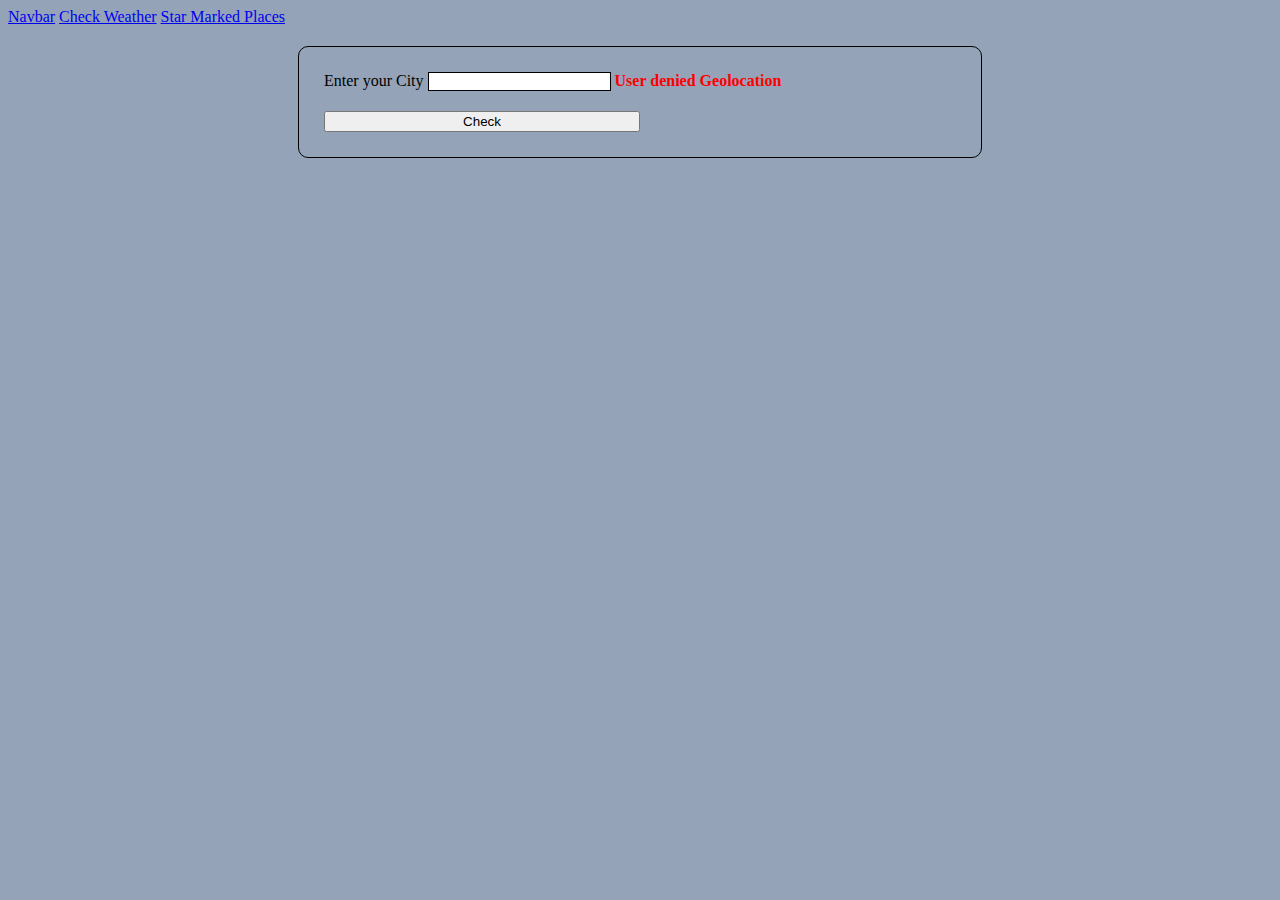
<file: index.html>
<!DOCTYPE html>
<html lang="en">
  <head>
    <meta charset="utf-8" />
    <meta name="viewport" content="width=device-width, initial-scale=1" />
    <title>Check Weather</title>
    <link
      href="https://cdn.jsdelivr.net/npm/bootstrap@5.3.2/dist/css/bootstrap.min.css"
      rel="stylesheet"
      integrity="sha384-T3c6CoIi6uLrA9TneNEoa7RxnatzjcDSCmG1MXxSR1GAsXEV/Dwwykc2MPK8M2HN"
      crossorigin="anonymous"
    />
    <link
      rel="stylesheet"
      href="https://cdnjs.cloudflare.com/ajax/libs/font-awesome/4.7.0/css/font-awesome.min.css"
    />
    <link rel="stylesheet" href="./style.css" />
  </head>
  <body>
    <nav class="navbar bg-dark" data-bs-theme="dark">
      <nav class="nav">
        <a class="navbar-brand" href="#">Navbar</a>
        <a class="nav-link" id="check_weather" aria-current="page" href="#"
          >Check Weather</a
        >
        <a class="nav-link" id="starmarked_places" href="#"
          >Star Marked Places</a
        >
      </nav>
    </nav>

    <form id="weather_form" type="submit">
      <div class="mb-3" id="div_city">
        <label for="city" class="form-label">Enter your City</label>
        <input
          type="text"
          class="form-control"
          id="city_input"
          aria-describedby="emailHelp"
        />
        <span class="city_error"></span>
      </div>
      <button type="submit" class="btn btn-dark" id="search_city">Check</button>
    </form>

    <img
      id="Loading"
      src="../images/Shark_arrows.gif"
      height="20"
      width="20"
      alt="GIF"
    />
    <div class="weather_cities"></div>

    <script
      src="https://cdn.jsdelivr.net/npm/bootstrap@5.3.2/dist/js/bootstrap.bundle.min.js"
      integrity="sha384-C6RzsynM9kWDrMNeT87bh95OGNyZPhcTNXj1NW7RuBCsyN/o0jlpcV8Qyq46cDfL"
      crossorigin="anonymous"
    ></script>
    <script src="./script.js"></script>
  </body>
</html>
</file>
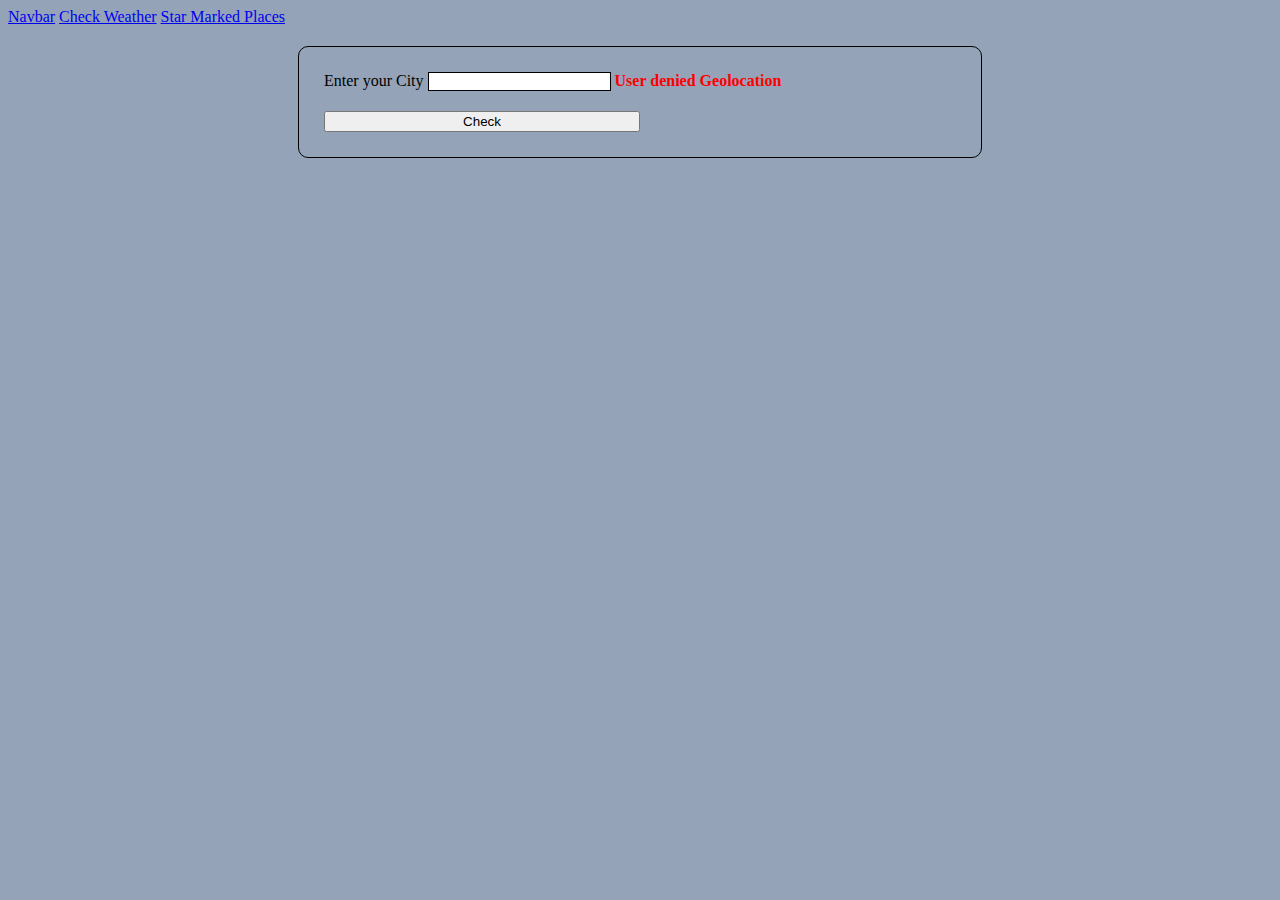
<file: html/index.html>
<!DOCTYPE html>
<html lang="en">
  <head>
    <meta charset="utf-8" />
    <meta name="viewport" content="width=device-width, initial-scale=1" />
    <title>Check Weather</title>
    <link
      href="https://cdn.jsdelivr.net/npm/bootstrap@5.3.2/dist/css/bootstrap.min.css"
      rel="stylesheet"
      integrity="sha384-T3c6CoIi6uLrA9TneNEoa7RxnatzjcDSCmG1MXxSR1GAsXEV/Dwwykc2MPK8M2HN"
      crossorigin="anonymous"
    />
    <link
      rel="stylesheet"
      href="https://cdnjs.cloudflare.com/ajax/libs/font-awesome/4.7.0/css/font-awesome.min.css"
    />
    <link rel="stylesheet" href="../css/style.css" />
  </head>
  <body>
    <nav class="navbar bg-dark" data-bs-theme="dark">
      <nav class="nav">
        <a class="navbar-brand" href="#">Navbar</a>
        <a class="nav-link" id="check_weather" aria-current="page" href="#"
          >Check Weather</a
        >
        <a class="nav-link" id="starmarked_places" href="#"
          >Star Marked Places</a
        >
      </nav>
    </nav>

    <form id="weather_form" type="submit">
      <div class="mb-3" id="div_city">
        <label for="city" class="form-label">Enter your City</label>
        <input
          type="text"
          class="form-control"
          id="city_input"
          aria-describedby="emailHelp"
        />
        <span class="city_error"></span>
      </div>
      <button type="submit" class="btn btn-primary" id="search_city">
        Check
      </button>
    </form>

    <img
      id="Loading"
      src="../images/Shark_arrows.gif"
      height="20"
      width="20"
      alt="GIF"
    />
    <div class="weather_cities"></div>

    <script
      src="https://cdn.jsdelivr.net/npm/bootstrap@5.3.2/dist/js/bootstrap.bundle.min.js"
      integrity="sha384-C6RzsynM9kWDrMNeT87bh95OGNyZPhcTNXj1NW7RuBCsyN/o0jlpcV8Qyq46cDfL"
      crossorigin="anonymous"
    ></script>
    <script src="../js/script.js"></script>
  </body>
</html>
</file>
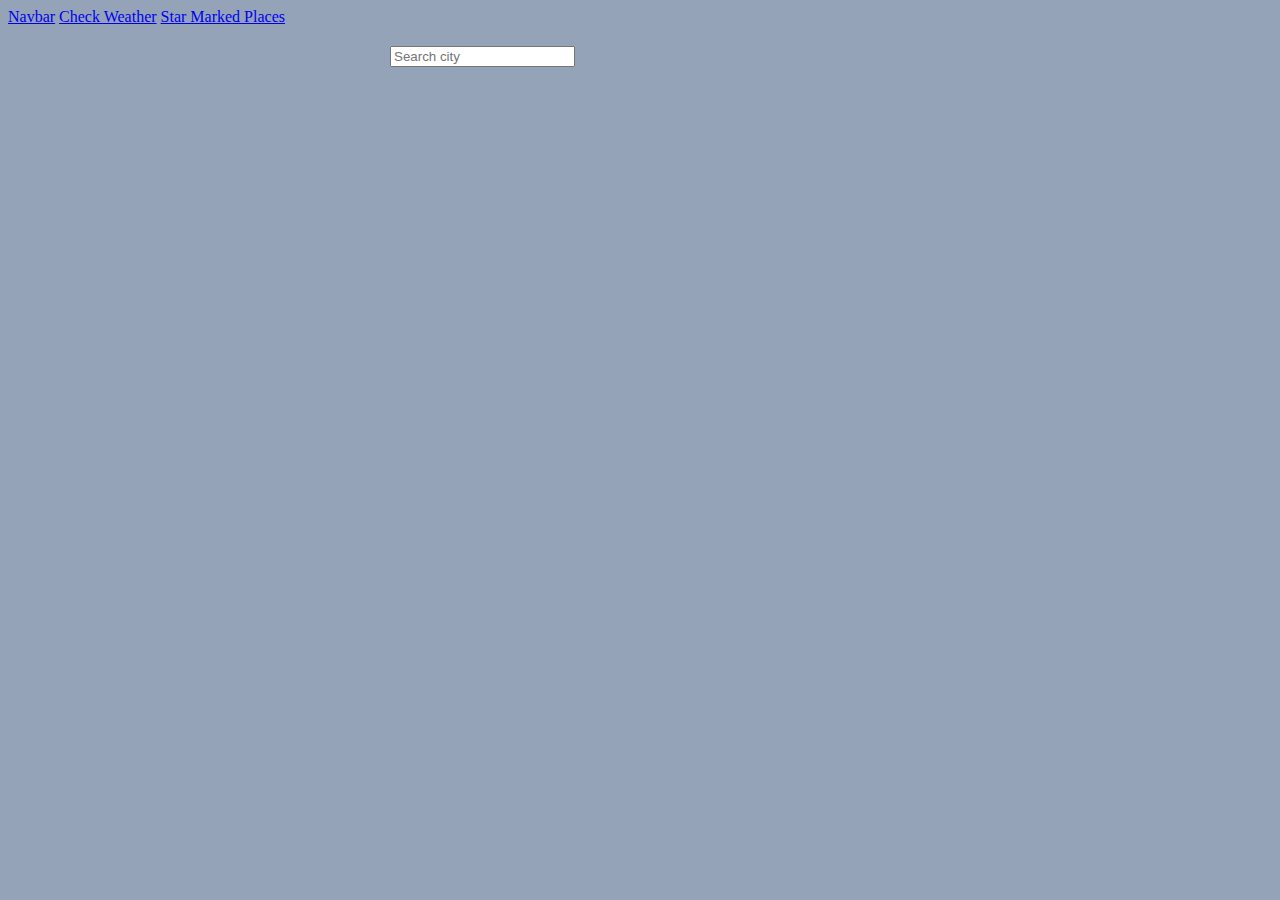
<file: starmarked.html>
<!DOCTYPE html>
<html lang="en">
  <head>
    <meta charset="UTF-8" />
    <meta name="viewport" content="width=device-width, initial-scale=1.0" />
    <title>Document</title>
    <link
      href="https://cdn.jsdelivr.net/npm/bootstrap@5.3.2/dist/css/bootstrap.min.css"
      rel="stylesheet"
      integrity="sha384-T3c6CoIi6uLrA9TneNEoa7RxnatzjcDSCmG1MXxSR1GAsXEV/Dwwykc2MPK8M2HN"
      crossorigin="anonymous"
    />
    <link
      rel="stylesheet"
      href="https://cdnjs.cloudflare.com/ajax/libs/font-awesome/4.7.0/css/font-awesome.min.css"
    />
    <link rel="stylesheet" href="./style.css" />
  </head>
  <body>
    <nav class="navbar bg-dark" data-bs-theme="dark">
      <nav class="nav">
        <a class="navbar-brand" href="#">Navbar</a>
        <a class="nav-link" id="check_weather" aria-current="page" href="#"
          >Check Weather</a
        >
        <a class="nav-link" id="starmarked_places" href="#"
          >Star Marked Places</a
        >
      </nav>
    </nav>

    <div id="search_city">
      <input
        type="text"
        class="form-control"
        id="search_city_text"
        placeholder="Search city"
      />
    </div>

    <img
      id="Loading"
      src="../images/Shark_arrows.gif"
      height="20"
      width="20"
      alt="GIF"
    />

    <center id="weather_error"></center>
    <div class="weather_cities"></div>

    <script src="./starMarked.js"></script>
  </body>
</html>
</file>
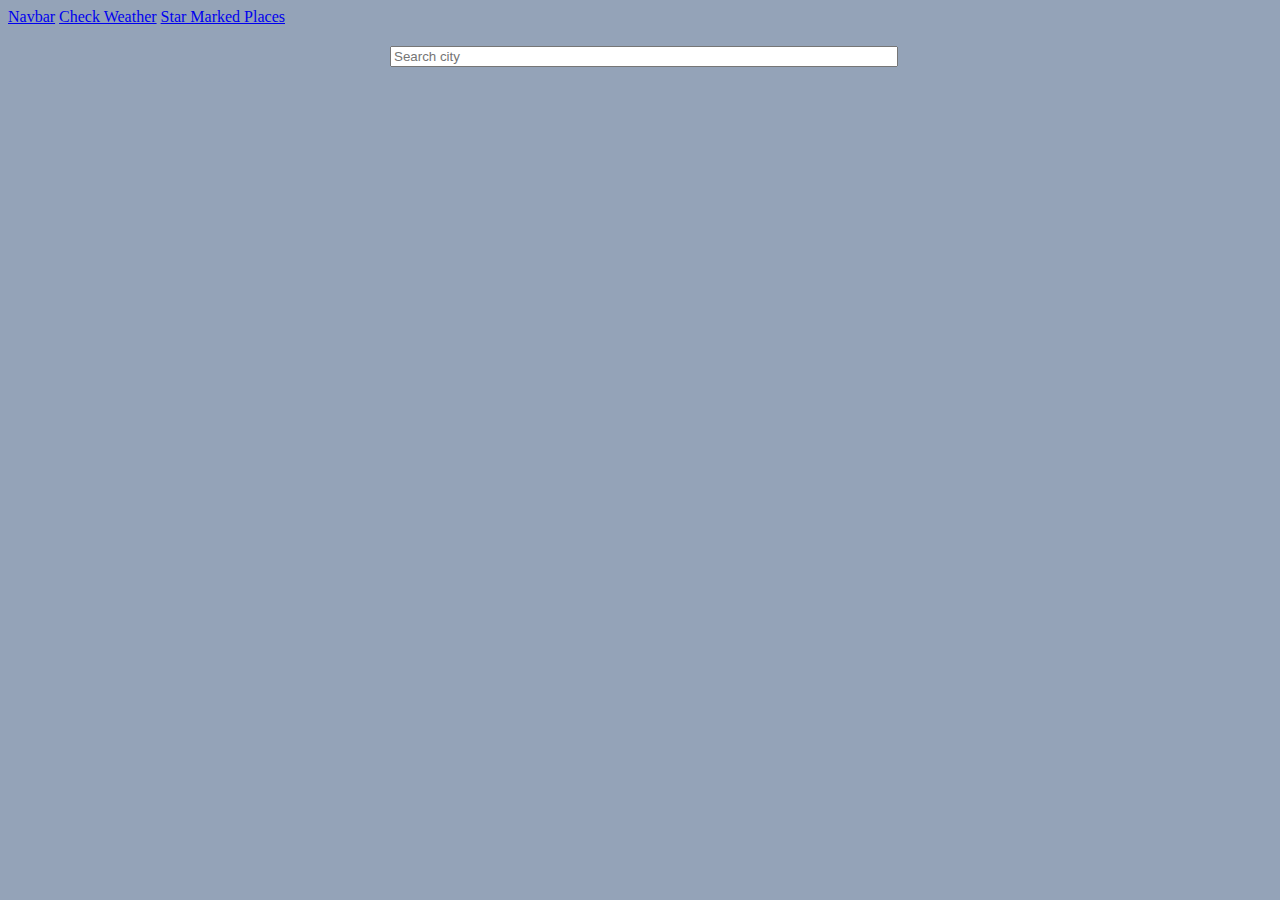
<file: html/starmarked.html>
<!DOCTYPE html>
<html lang="en">
  <head>
    <meta charset="UTF-8" />
    <meta name="viewport" content="width=device-width, initial-scale=1.0" />
    <title>Document</title>
    <link
      href="https://cdn.jsdelivr.net/npm/bootstrap@5.3.2/dist/css/bootstrap.min.css"
      rel="stylesheet"
      integrity="sha384-T3c6CoIi6uLrA9TneNEoa7RxnatzjcDSCmG1MXxSR1GAsXEV/Dwwykc2MPK8M2HN"
      crossorigin="anonymous"
    />
    <link
      rel="stylesheet"
      href="https://cdnjs.cloudflare.com/ajax/libs/font-awesome/4.7.0/css/font-awesome.min.css"
    />
    <link rel="stylesheet" href="../css/style.css" />
  </head>
  <body>
    <nav class="navbar bg-dark" data-bs-theme="dark">
      <nav class="nav">
        <a class="navbar-brand" href="#">Navbar</a>
        <a class="nav-link" id="check_weather" aria-current="page" href="#"
          >Check Weather</a
        >
        <a class="nav-link" id="starmarked_places" href="#"
          >Star Marked Places</a
        >
      </nav>
    </nav>

    <div id="search_city">
      <input
        type="text"
        class="form-control"
        id="search_city_text"
        placeholder="Search city"
      />
    </div>

    <img
      id="Loading"
      src="../images/Shark_arrows.gif"
      height="20"
      width="20"
      alt="GIF"
    />

    <center id="weather_error"></center>
    <div class="weather_cities"></div>

    <script src="../js/starMarked.js"></script>
  </body>
</html>
</file>
<file: style.css>
body {
  background-color: rgb(148, 163, 184, 1);
}

#weather_form {
  width: 50%;
  margin-left: auto;
  margin-right: auto;
  margin-top: 20px;
  border: 1px solid black;
  border-radius: 10px;
  padding: 25px;
}

#city_input {
  border: 1px solid black;
}

.weather_cities {
  margin-top: 10px;
  display: flex;
  flex-direction: row;
  align-items: center;
  flex-wrap: wrap;
  justify-content: center;
}

.card-cold {
  margin: 10px;
  background-color: #eee;
  color: black;
}

.card-worm {
  margin: 10px;
  background-color: #eee;
  color: black;
}

.card-hot {
  margin: 10px;
  background-color: #eee;
  color: black;
}

.remove {
  background-color: Transparent;
  background-repeat: no-repeat;
  border: none;
  cursor: pointer;
  overflow: hidden;
  outline: none;
}

.checked {
  color: orange;
}

.card-body {
  padding: 0px 5px 5px 5px;
}

#Loading {
  display: block;
  margin: 13px auto 0px auto;
}

.weather_city_div {
  align-items: center;
}

.fa {
  cursor: pointer;
}

#search_city {
  width: 500px;
  max-width: 50%;
  margin-left: auto;
  margin-right: auto;
  margin-top: 20px;
}

#weather_error {
  margin-top: 10px;
}

#search_city_text {
  max-width: 100%;
}
</file>
<file: css/style.css>
body {
  background-color: rgb(148, 163, 184, 1);
}

#weather_form {
  width: 50%;
  margin-left: auto;
  margin-right: auto;
  margin-top: 20px;
  border: 1px solid black;
  border-radius: 10px;
  padding: 25px;
}

#city_input {
  border: 1px solid black;
}

.weather_cities {
  margin-top: 10px;
  display: flex;
  flex-direction: row;
  align-items: center;
  flex-wrap: wrap;
  justify-content: center;
}

.card-cold {
  margin: 10px;
  background-color: #eee;
  color: black;
}

.card-worm {
  margin: 10px;
  background-color: #eee;
  color: black;
}

.card-hot {
  margin: 10px;
  background-color: #eee;
  color: black;
}

.remove {
  background-color: Transparent;
  background-repeat: no-repeat;
  border: none;
  cursor: pointer;
  overflow: hidden;
  outline: none;
}

.checked {
  color: orange;
}

.card-body {
  padding: 0px 5px 5px 5px;
}

#Loading {
  display: block;
  margin: 13px auto 0px auto;
}

.weather_city_div {
  align-items: center;
}

.fa {
  cursor: pointer;
}

#search_city {
  width: 500px;
  max-width: 50%;
  margin-left: auto;
  margin-right: auto;
  margin-top: 20px;
}

#weather_error {
  margin-top: 10px;
}

#search_city_text {
  width: 500px;
}
</file>
